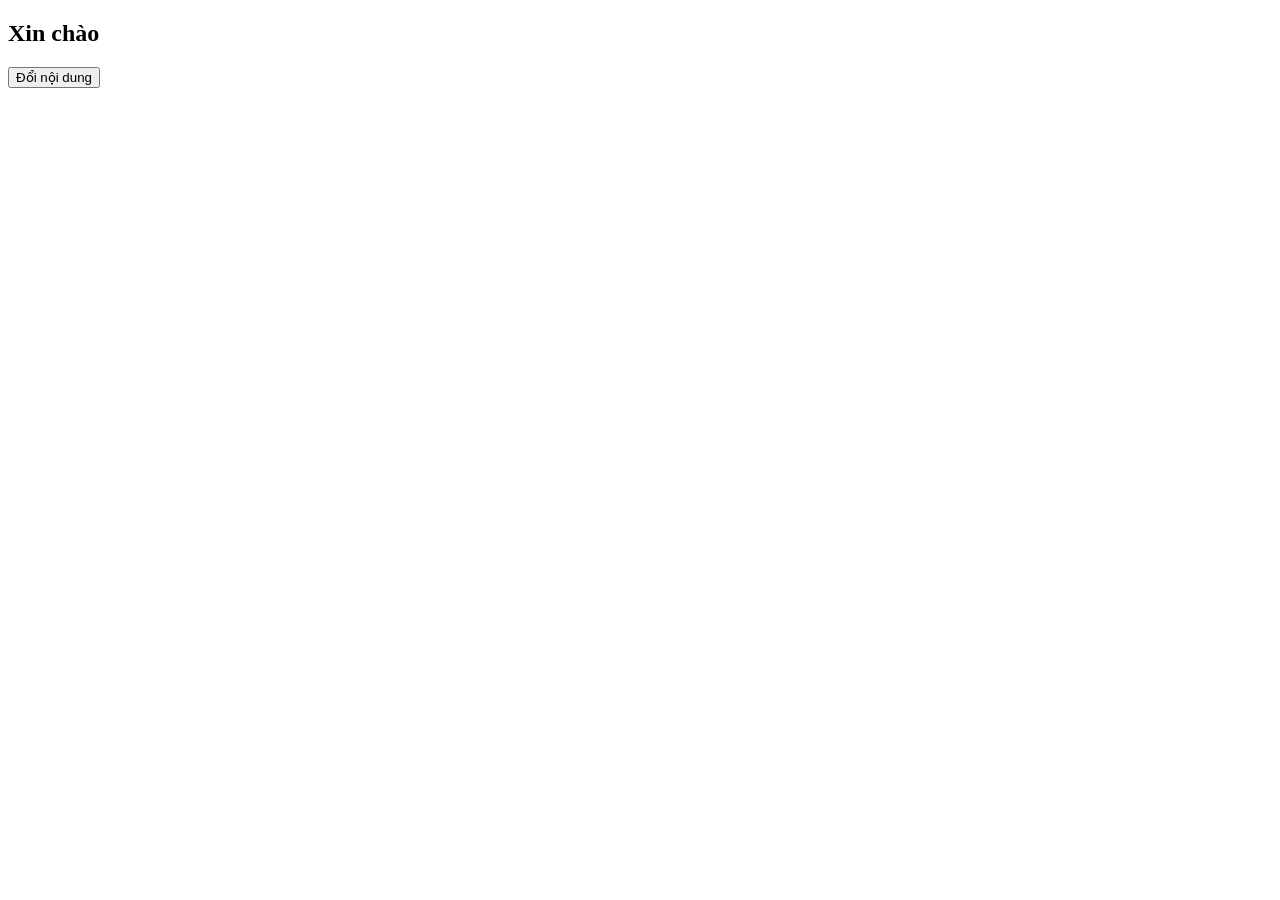
<file: html/DOM.html>
<!DOCTYPE html>
<html lang="vi">
<head>
    <meta charset="UTF-8">
    <meta name="viewport" content="width=device-width, initial-scale=1.0">
    <title>Bài 4 — DOM thao tác nội dung</title>
</head>
<body>

    <!-- Giao diện theo đề bài -->
    <h2 id="title">Xin chào</h2>
    <button id="btnChange">Đổi nội dung</button>

    <!-- Đoạn xử lý JavaScript -->
    <script>
        // 1. Lấy các phần tử DOM dựa vào ID
        const title = document.getElementById("title");
        const btnChange = document.getElementById("btnChange");

        // 2. Lắng nghe sự kiện click trên nút bấm
        btnChange.addEventListener("click", function(){
            
            // TODO 1: Đổi title thành "Học DOM thật vui!"
            title.textContent = "Học DOM thật vui!";
            
            // TODO 2: Đổi màu chữ hoặc nền (Ở đây tớ đổi cả 2 cho đẹp luôn nhé)
            title.style.color = "deeppink";      // Đổi chữ thành màu hồng đậm
            title.style.backgroundColor = "#f0f0f0"; // Đổi nền thành màu xám nhạt
            
        });
    </script>

</body>
</html>
</file>
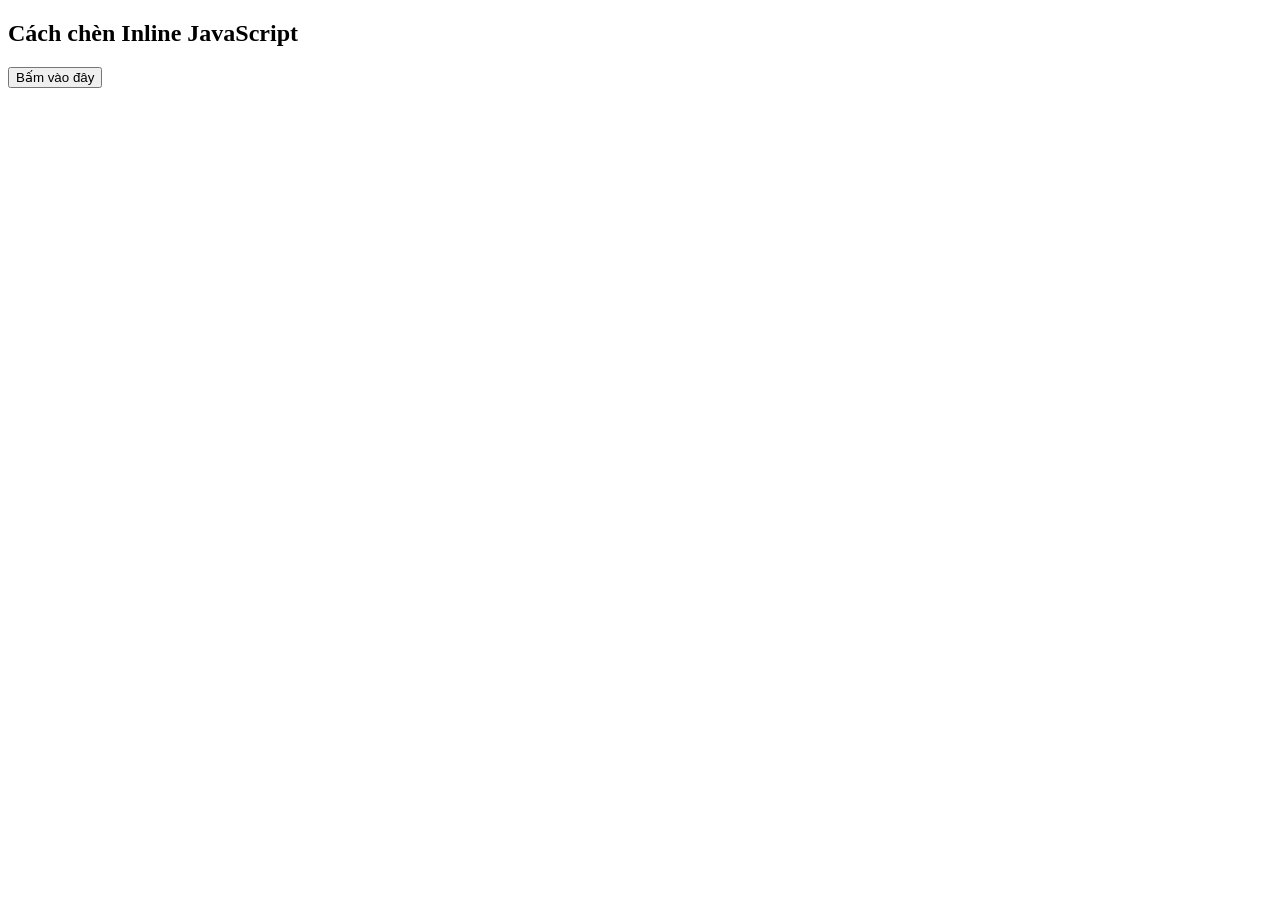
<file: html/inline.html>
<!DOCTYPE html>
<html lang="vi">
<head>
    <meta charset="UTF-8">
    <title>Inline JavaScript</title>
</head>
<body>
    <h2>Cách chèn Inline JavaScript</h2>
    <button onclick="alert('Bạn vừa bấm vào nút Inline JavaScript!')">Bấm vào đây</button>
</body>
</html>
</file>
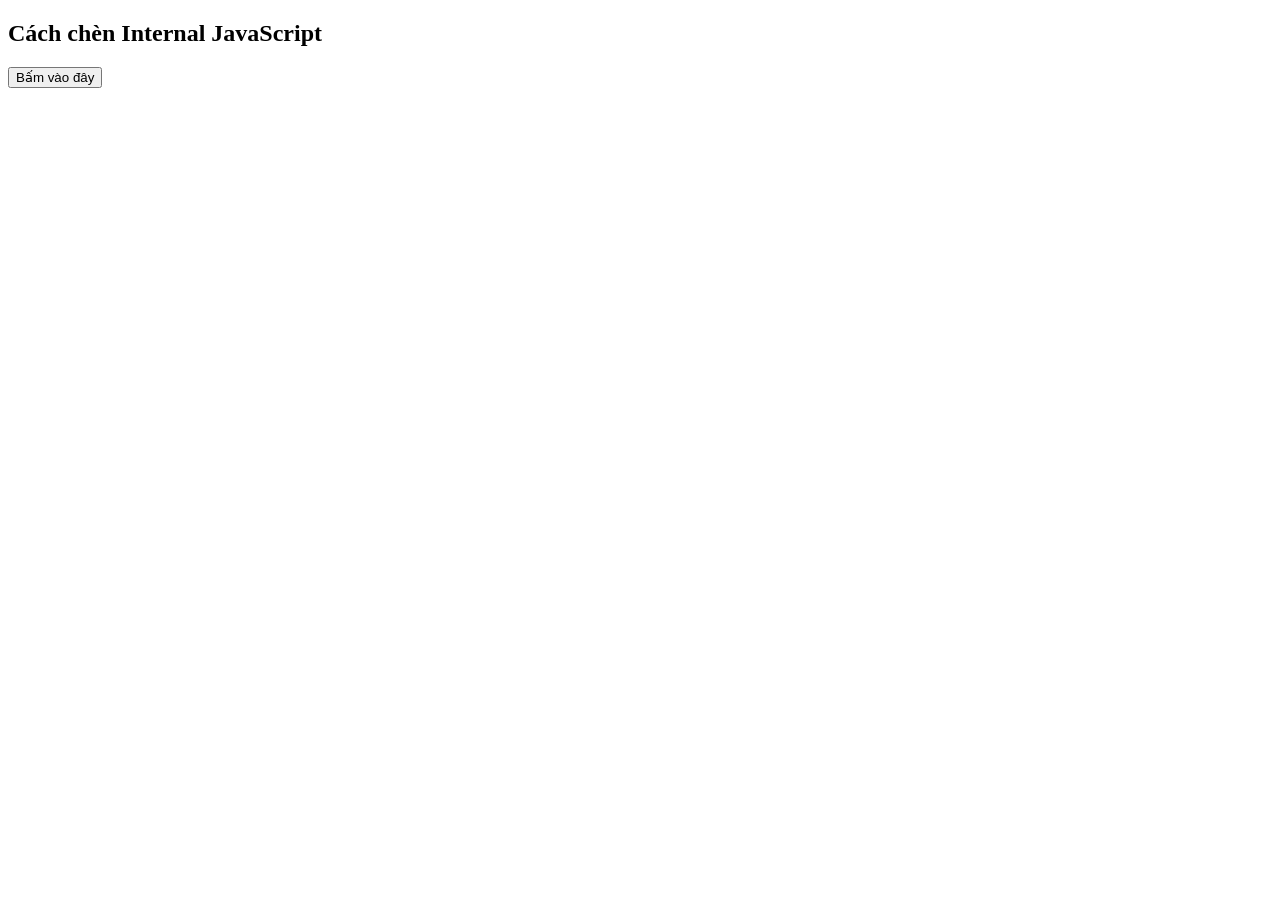
<file: html/internal.html>
<!DOCTYPE html>
<html lang="vi">
<head>
    <meta charset="UTF-8">
    <title>Internal JavaScript</title>
</head>
<body>
    <h2>Cách chèn Internal JavaScript</h2>
    <button id="btnInternal">Bấm vào đây</button>

    <script>
        // Lấy phần tử nút bấm và thêm sự kiện click
        document.getElementById('btnInternal').addEventListener('click', function() {
            alert('Bạn vừa bấm vào nút Internal JavaScript!');
        });
    </script>
</body>
</html>
</file>
